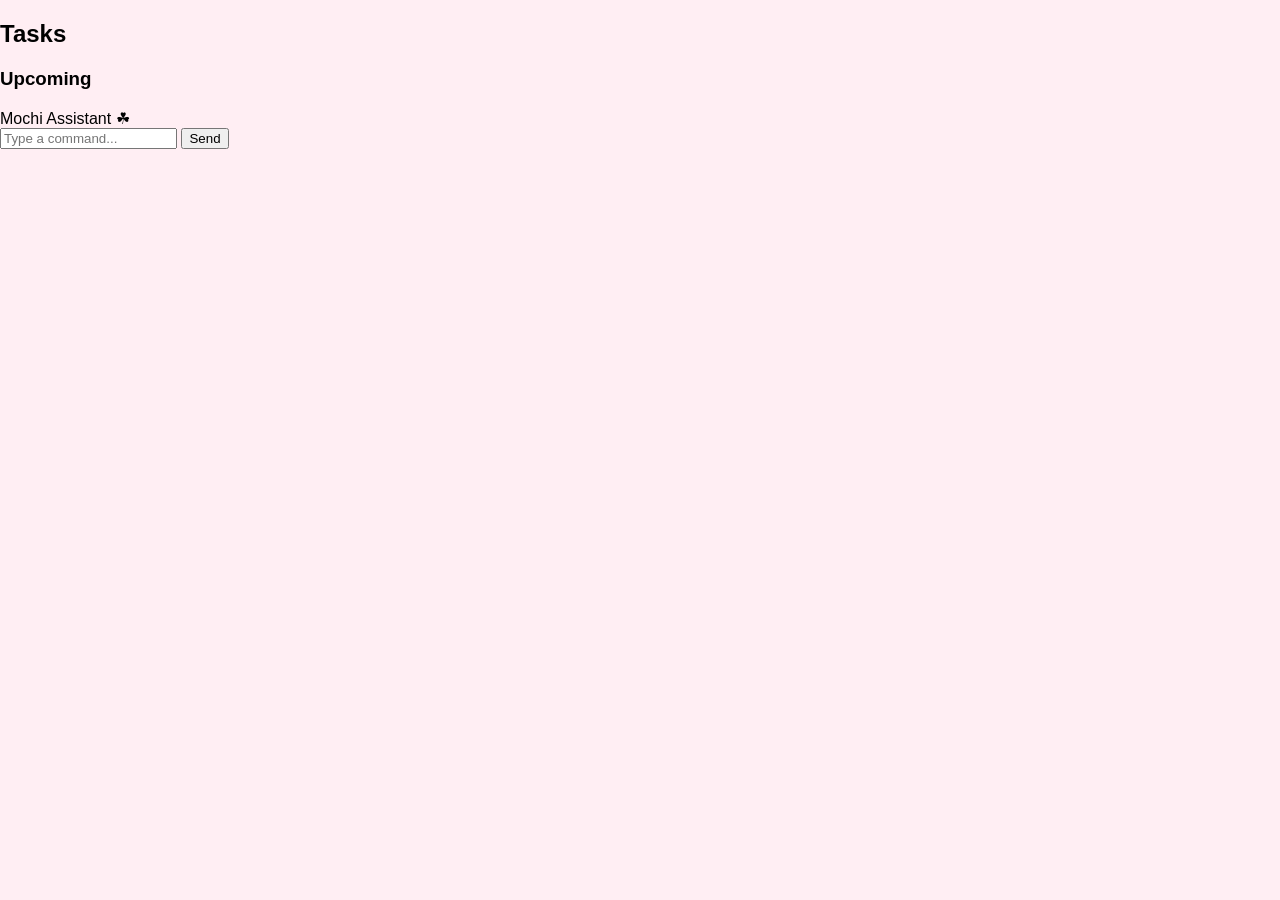
<file: mochi-assistant/templates/index.html>
<!DOCTYPE html>
<html>

<head>

<meta charset="UTF-8">
<title>Mochi Assistant</title>

<link rel="stylesheet" href="/static/style.css">

</head>

<body>

<div class="app-container">

<div class="sidebar">

<h2>Tasks</h2>

<div id="task-list"></div>

<h3>Upcoming</h3>

<div id="upcoming-list"></div>

</div>


<div class="main">

<div class="chat-header">
Mochi Assistant ☘︎
</div>

<div id="chat-box"></div>

<div class="input-area">

<input id="user-input" placeholder="Type a command..." />

<button onclick="sendMessage()">Send</button>

</div>

</div>

</div>

<script src="/static/script.js"></script>

</body>
</html>
</file>
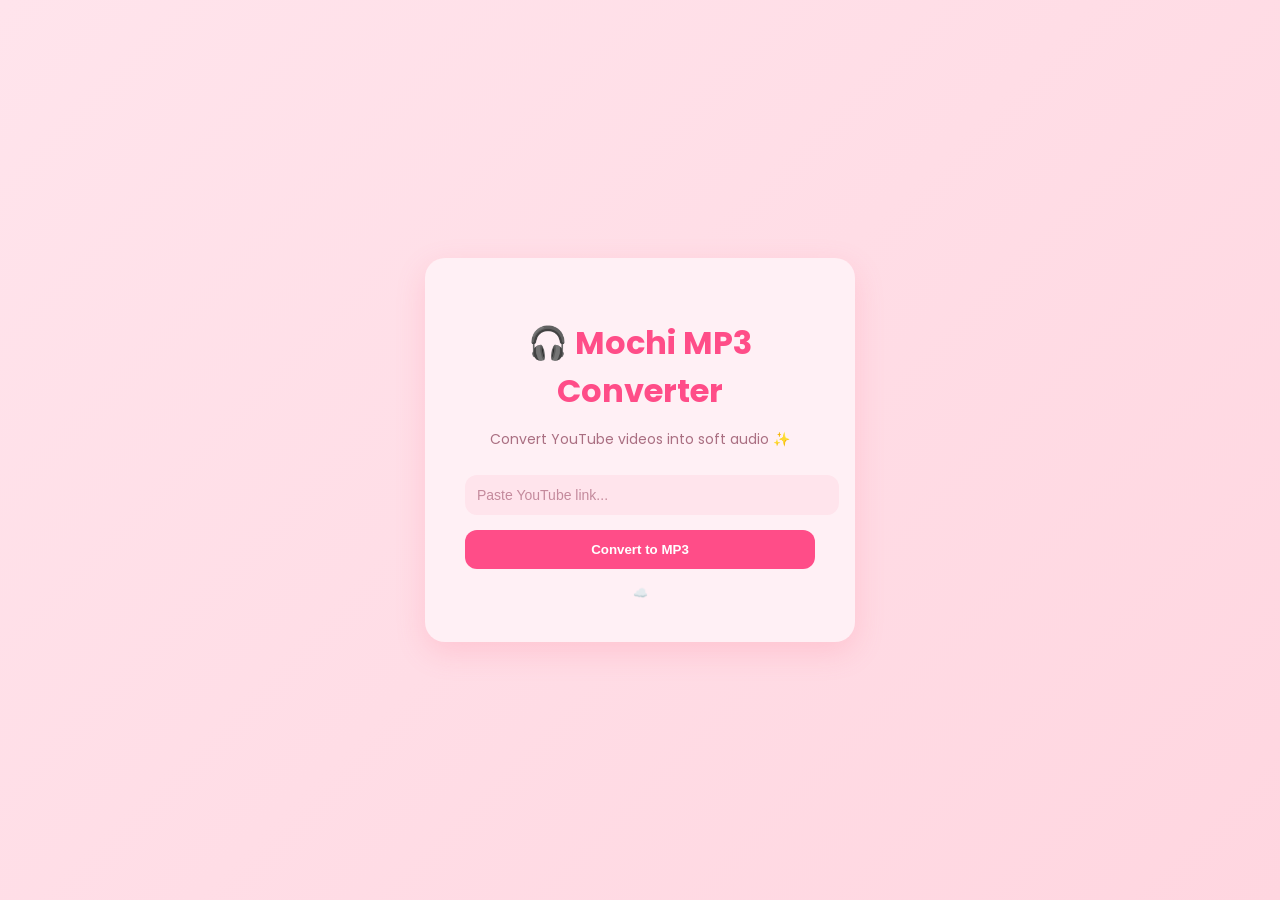
<file: mochi-mp3-converter/templates/index.html>
<!DOCTYPE html>
<html lang="en">
<head>
    <meta charset="UTF-8">
    <title>YouTube → MP3 Converter</title>
    <link href="https://fonts.googleapis.com/css2?family=Poppins:wght@300;400;600&display=swap" rel="stylesheet">
    
    <style>
        body {
            margin: 0;
            font-family: 'Poppins', sans-serif;
            background: linear-gradient(135deg, #ffe4ec, #ffd6e0);
            height: 100vh;
            display: flex;
            justify-content: center;
            align-items: center;
        }

        .container {
            background: #fff0f5;
            padding: 40px;
            border-radius: 20px;
            box-shadow: 0 10px 30px rgba(255, 105, 135, 0.2);
            text-align: center;
            width: 350px;
        }

        h1 {
            color: #ff4d88;
            margin-bottom: 10px;
        }

        p {
            color: #aa6f82;
            font-size: 14px;
            margin-bottom: 25px;
        }

        input {
            width: 100%;
            padding: 12px;
            border-radius: 12px;
            border: none;
            outline: none;
            background: #ffe4ec;
            margin-bottom: 15px;
            font-size: 14px;
        }

        input::placeholder {
            color: #c48a9c;
        }

        button {
            width: 100%;
            padding: 12px;
            border: none;
            border-radius: 12px;
            background: #ff4d88;
            color: white;
            font-weight: 600;
            cursor: pointer;
            transition: 0.3s;
        }

        button:hover {
            background: #e84375;
            transform: translateY(-2px);
        }

        .footer {
            margin-top: 15px;
            font-size: 12px;
            color: #c48a9c;
        }
    </style>
</head>

<body>
    <div class="container">
        <h1>🎧 Mochi MP3 Converter</h1>
        <p>Convert YouTube videos into soft audio ✨</p>

        <form method="POST">
            <input type="text" name="url" placeholder="Paste YouTube link..." required>
            <button type="submit">Convert to MP3</button>
        </form>

        <div class="footer">
            ☁️ 
        </div>
    </div>
</body>
</html>
</file>
<file: static/style.css>
body {
    font-family: Arial, sans-serif;
    background-color: #ffeef3;
    margin: 0;
    padding: 0;
}

.container {
    width: 75%;
    margin: auto;
    padding: 30px;
}

h1 {
    text-align: center;
    color: #ff5c8a;
}

.page-title {
    text-align: center;
    color: #ff5c8a;
    margin-bottom: 30px;
}

/* Slide Card */
.slide-card {
    background: white;
    margin-top: 25px;
    padding: 25px;
    border-radius: 16px;
    box-shadow: 0 6px 15px rgba(0,0,0,0.08);
    transition: transform 0.2s ease;
}

.slide-card:hover {
    transform: translateY(-3px);
}

/* Header */
.slide-header {
    font-size: 18px;
    font-weight: bold;
    color: #ff5c8a;
    margin-bottom: 15px;
}

/* Sections */
.section {
    margin-top: 15px;
}

.section h3 {
    margin-bottom: 8px;
    color: #333;
}

/* Lists */
ul {
    padding-left: 20px;
}

li {
    margin-bottom: 6px;
    line-height: 1.5;
}

/* Button */
.toggle-btn {
    background-color: #ffd1dc;
    color: #333;
    border: none;
    padding: 8px 14px;
    border-radius: 8px;
    cursor: pointer;
    margin-top: 10px;
    font-size: 14px;
}

.toggle-btn:hover {
    background-color: #ffb6c1;
}

/* Explanation Box */
.explanation-box {
    display: none;
    margin-top: 10px;
    padding: 12px;
    background: #fff5f8;
    border-radius: 10px;
    border-left: 4px solid #ff5c8a;
}
</file>
